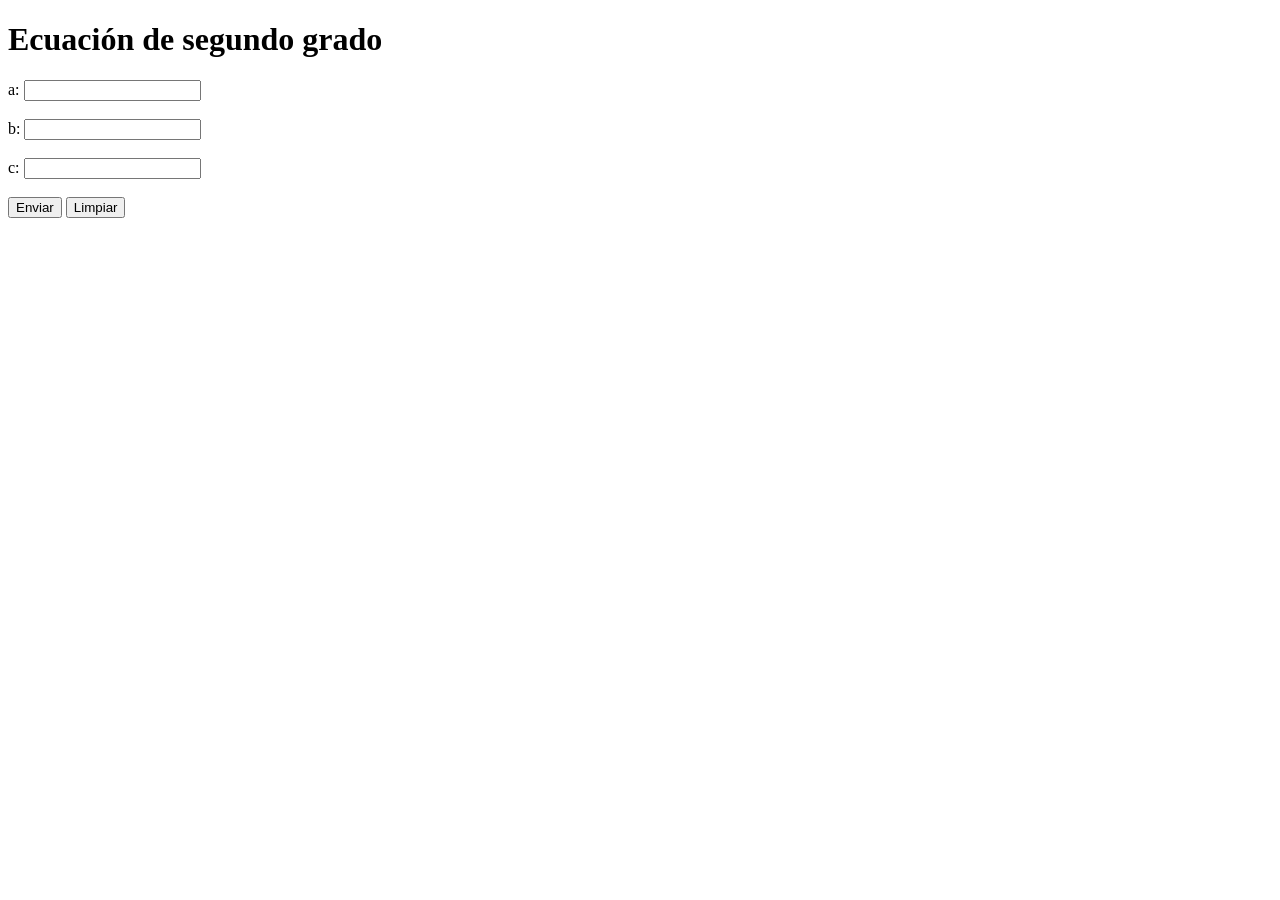
<file: ActividadesPhp/actividadesForms/index.html>
<!DOCTYPE html>
<html lang="es">
<head>
    <meta charset="UTF-8">
    <meta name="viewport" content="width=device-width, initial-scale=1.0">
    <title>Actividad 8</title>
    <link rel="stylesheet" href="styles.css">
</head>
<body>
    <h1>Ecuación de segundo grado</h1>
    <form action="back.php" method="GET">
        <label for="parametro-a">a:</label>
        <input type="number" id="parametro-a" name="parametro-a" required>
        <br><br>

        <label for="parametro-b">b:</label>
        <input type="number" id="parametro-b" name="parametro-b" required>
        <br><br>

        <label for="parametro-c">c:</label>
        <input type="number" id="parametro-c" name="parametro-c" required>
        <br><br>

        <input type="submit" value="Enviar">
        <input type="reset" value="Limpiar">
    </form>
</body>
</html>
</file>
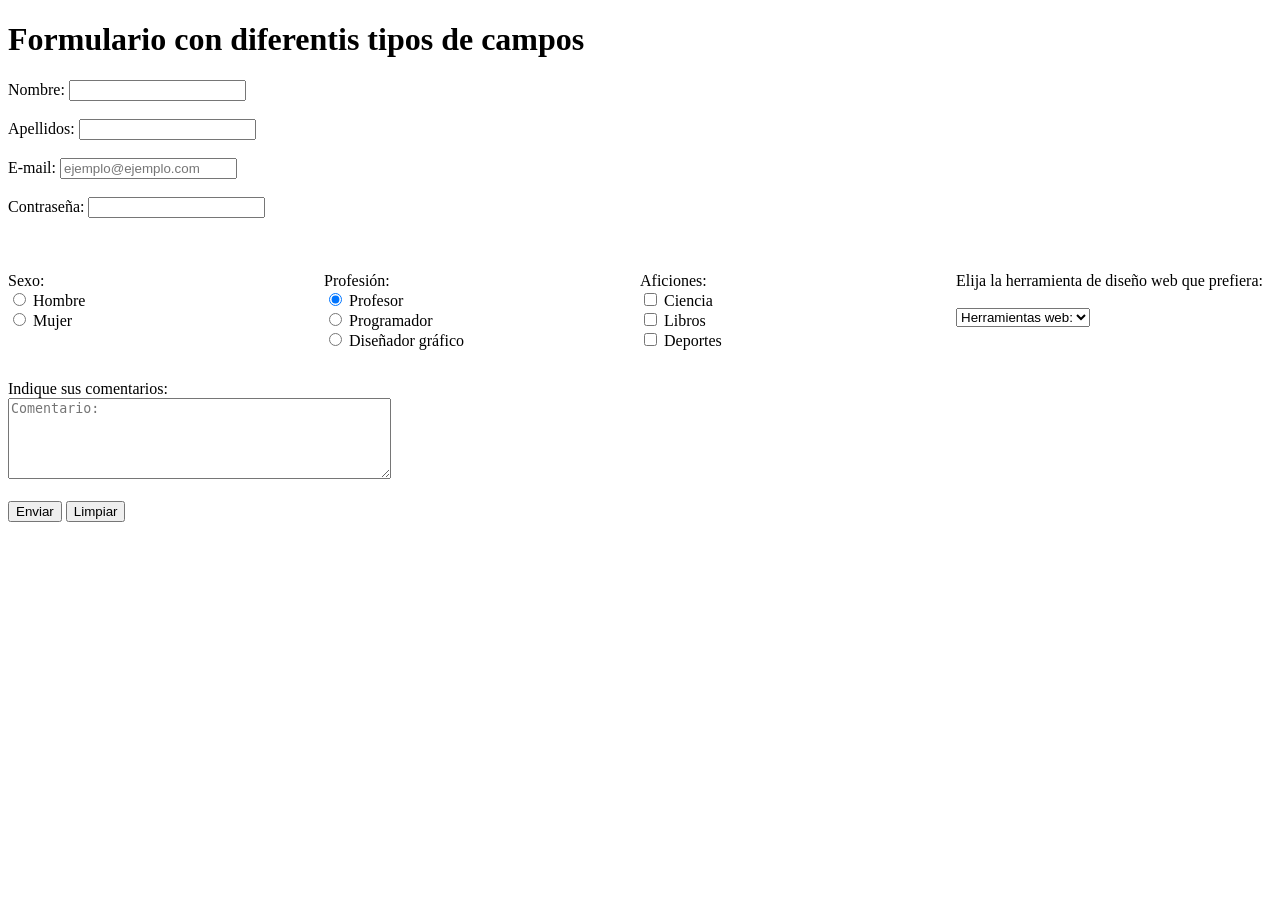
<file: pruebasClase/forms/actividadesClaseForms/index.html>
<!DOCTYPE html>
<html lang="es">
<head>
    <meta charset="UTF-8">
    <meta name="viewport" content="width=device-width, initial-scale=1.0">
    <title>Actividad 1</title>
    <link rel="stylesheet" href="style.css">
</head>
<body>
    <h1>Formulario con diferentis tipos de campos</h1>
    <form action="back.php" method="POST">
        <label for="nombre">Nombre:</label>
        <input type="text" id="nombre" name="nombre" required>

        <br><br>

        <label for="apellidos">Apellidos:</label>
        <input type="text" id="apellidos" name="apellidos" required>

        <br><br>

        <label for="email">E-mail:</label>
        <input type="email" id="email" name="email" placeholder="ejemplo@ejemplo.com" required>

        <br><br>

        <label for="contrasena">Contraseña:</label>
        <input type="password" id="contrasena" name="contrasena" required>

        <br><br><br><br>

        <div class="filaDatos">
            <div class="columnaDatos">
                Sexo:
                <br>
                <input type="radio" name="sexo" value="Hombre"> Hombre
                <br>
                <input type="radio" name="sexo" value="Mujer"> Mujer
            </div>

            <div class="columnaDatos">
                Profesión:
                <br>
                <input type="radio" name="profesion" value="Profesor" checked> Profesor
                <br>
                <input type="radio" name="profesion" value="Programador"> Programador
                <br>
                <input type="radio" name="profesion" value="Diseñador gráfico"> Diseñador gráfico
            </div>

            <div class="columnaDatos">
                Aficiones:
                <br>
                <input type="checkbox" name="aficiones[]" value="Ciencia"> Ciencia
                <br>
                <input type="checkbox" name="aficiones[]" value="Libros"> Libros
                <br>
                <input type="checkbox" name="aficiones[]" value="Deportes"> Deportes
            </div>

            <div class="columnaDatos">
                <label for="herramienta">Elija la herramienta de diseño web que prefiera:</label>
                <br><br>
                <select name="herramienta">
                    <option value="">Herramientas web:</option>
                    <option value="Firefox">Firefox</option>
                    <option value="Google">Google</option>
                </select>
            </div>
        </div>

        <br><br><br><br><br><br>

        <label for="comentario">Indique sus comentarios:</label>
        <br>
        <textarea name="comentario" rows="5" cols="45" placeholder="Comentario:"></textarea>

        <br><br>

        <input type="submit" value="Enviar">
        <input type="reset" value="Limpiar">
    </form>
</body>
</html>
</file>
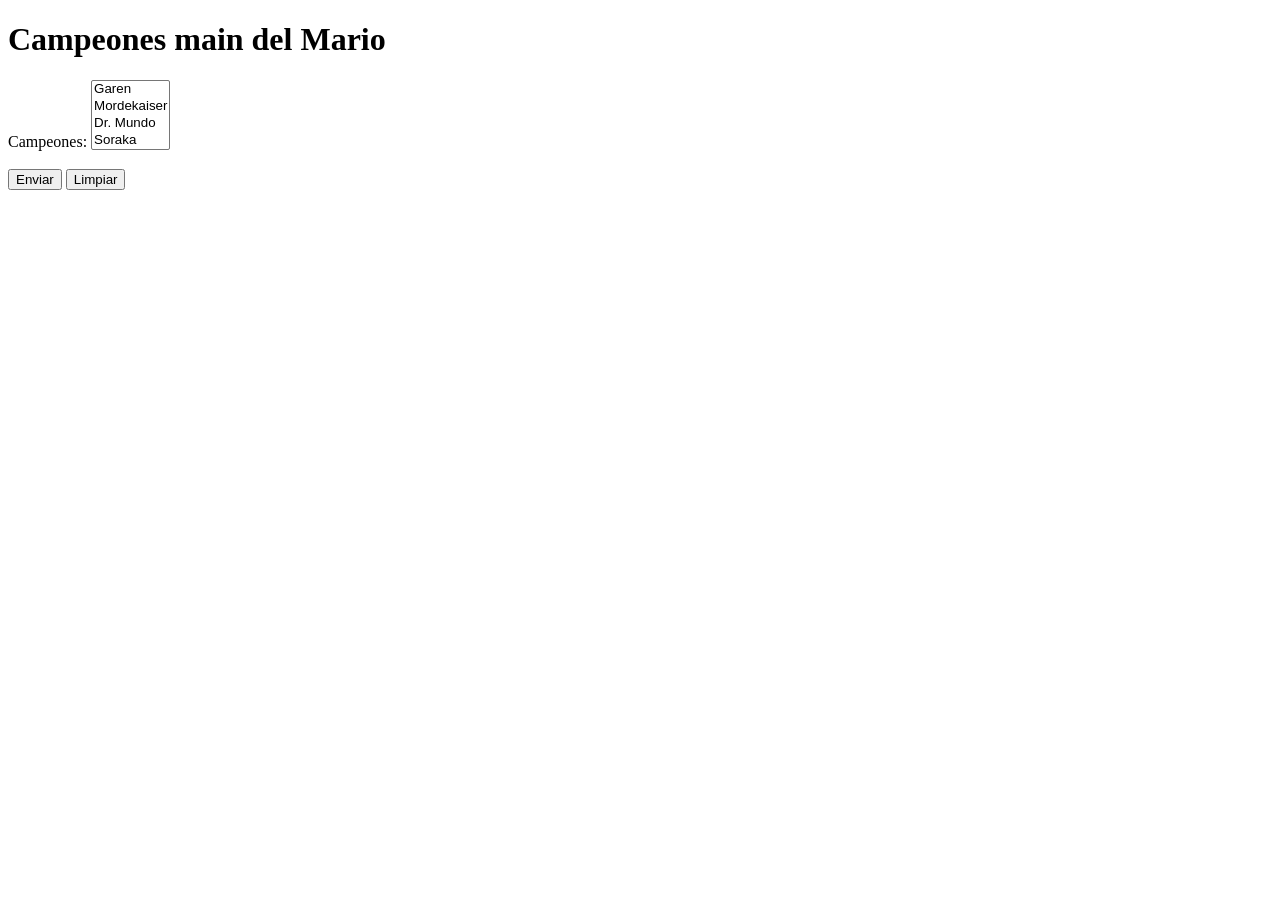
<file: Tema1/pruebasClase/desplegable/index.html>
<!DOCTYPE html>
<html lang="en">
<head>
    <meta charset="UTF-8">
    <meta name="viewport" content="width=device-width, initial-scale=1.0">
    <title>Document</title>
</head>
<body>
    <h1>Campeones main del Mario</h1>
    <form action="procesar.php" method="POST">
        <label for="valores">Campeones: </label>
        <select name="valores[]" id="valores" multiple>
            <option>Garen</option>
            <option>Mordekaiser</option>
            <option>Dr. Mundo</option>
            <option>Soraka</option>
        </select>

        <br><br>

        <button type="submit">Enviar</button>
        <button type="reset">Limpiar</button>
    </form>
</body>
</html>
</file>
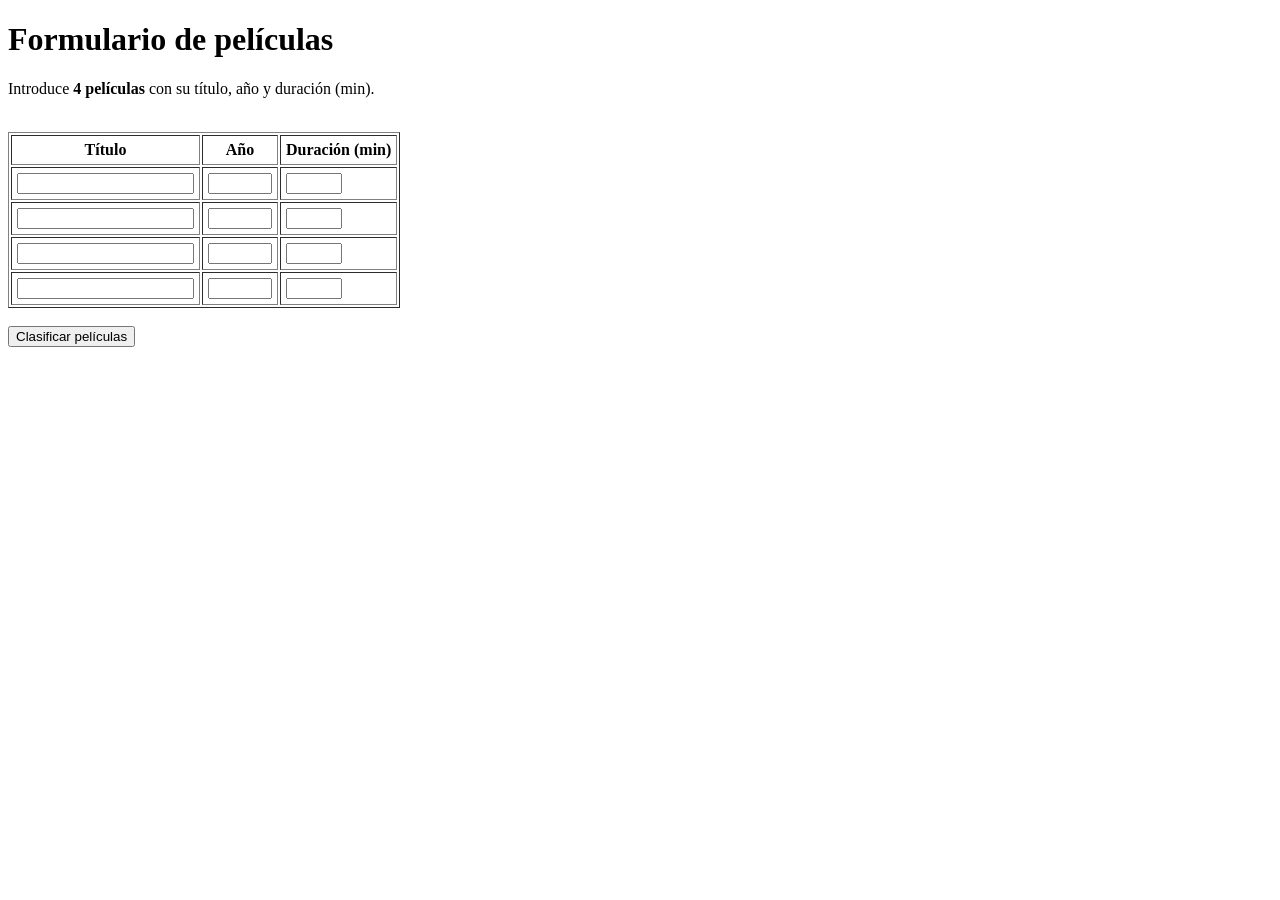
<file: simulacro2/entrada.html>
<!DOCTYPE html>
<html lang="en">
<head>
    <meta charset="UTF-8">
    <meta name="viewport" content="width=device-width, initial-scale=1.0">
    <title>Simulacro 2</title>
</head>
<body>
    <h1>Formulario de películas</h1>
    <p>Introduce <strong>4 películas</strong> con su título, año y duración (min). </p>

    <br>
    
    <form action="clasificar.php" method="POST">
        <table border="1" cellpadding="5">
            <thead>
                <th>Título</th>
                <th>Año</th>
                <th>Duración (min)</th>
            </thead>

            <tbody>
                <tr>
                    <td><input type="text" name="titulo[]" required></td>
                    <td><input type="number" name="anyo[]" min="1800" max="2030" required></td>
                    <td><input type="number" name="duracion[]" min="1" max="400" required></td>
                </tr>

                <tr>
                    <td><input type="text" name="titulo[]" required></td>
                    <td><input type="number" name="anyo[]" min="1800" max="2030" required></td>
                    <td><input type="number" name="duracion[]" min="1" max="400" required></td>
                </tr>

                <tr>
                    <td><input type="text" name="titulo[]" required></td>
                    <td><input type="number" name="anyo[]" min="1800" max="2030" required></td>
                    <td><input type="number" name="duracion[]" min="1" max="400" required></td>
                </tr>

                <tr>
                    <td><input type="text" name="titulo[]" required></td>
                    <td><input type="number" name="anyo[]" min="1800" max="2030" required></td>
                    <td><input type="number" name="duracion[]" min="1" max="400" required></td>
                </tr>
            </tbody>
        </table>

        <br>

        <button type="submit">Clasificar películas</button>
    </form>
    
</body>
</html>
</file>
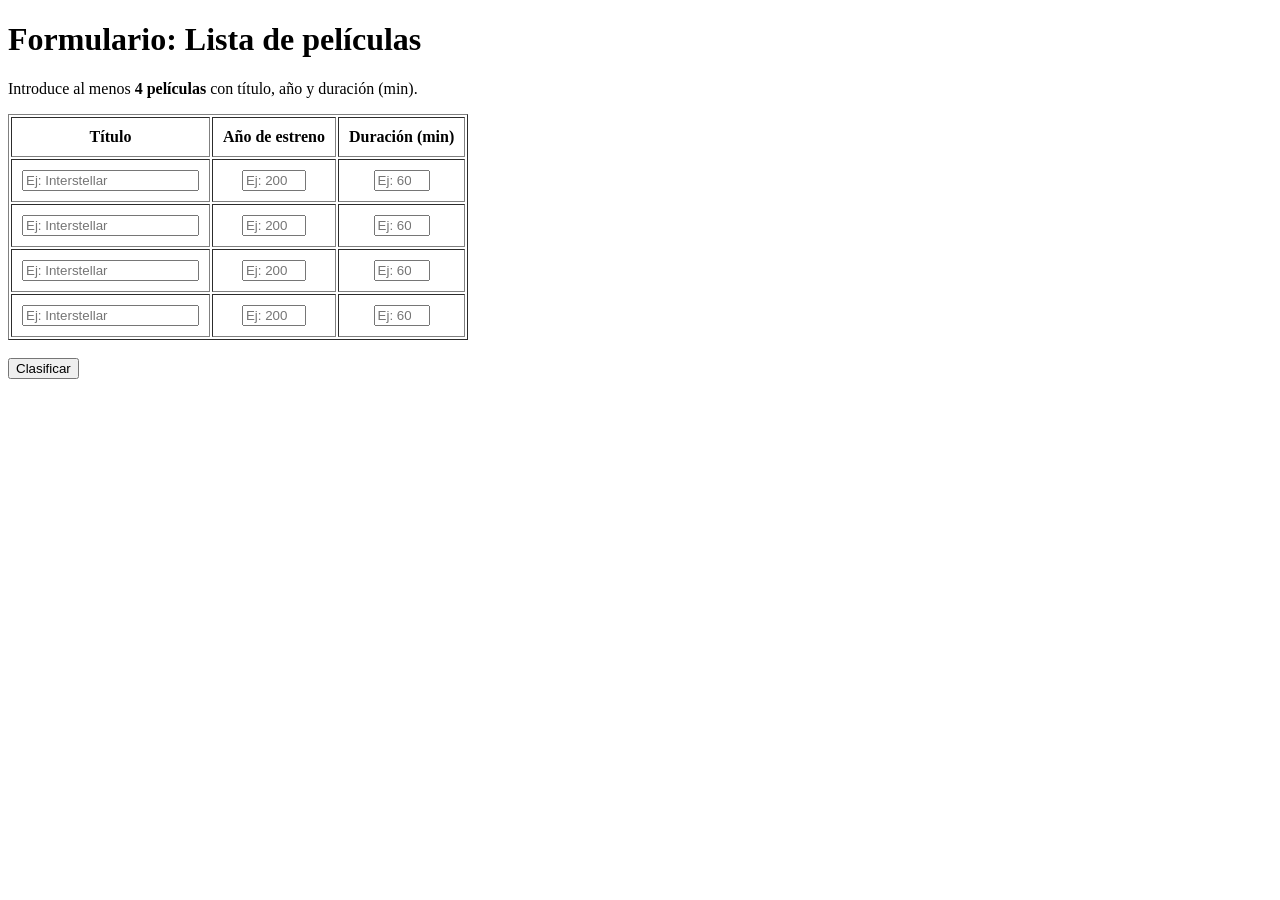
<file: Tema1/repasoExamenEj2/entrada.html>
<!DOCTYPE html>
<html lang="en">
<head>
    <meta charset="UTF-8">
    <meta name="viewport" content="width=device-width, initial-scale=1.0">
    <title>Document</title>
</head>
<body>
    <h1>Formulario: Lista de películas</h1>
    <p>Introduce al menos <strong>4 películas</strong> con título, año y duración (min).</p>
    <form action="clasificar.php" method="POST">
        <table border="1" cellpadding="10" style="text-align: center;">
            <thead>
                <th>Título</th>
                <th>Año de estreno</th>
                <th>Duración (min)</th>
            </thead>

            <tbody>
                <tr>
                    <td><input type="text" name="titulo[]" id="titulo" placeholder="Ej: Interstellar" required></td>
                    <td><input type="number" name="anyo[]" id="anyo" min="1800" max="2026" placeholder="Ej: 2002" required></td>
                    <td><input type="number" name="duracion[]" id="duracion" min="1" max="600" placeholder="Ej: 60" required></td>
                </tr>
                    
                <tr>
                    <td><input type="text" name="titulo[]" id="titulo" placeholder="Ej: Interstellar" required></td>
                    <td><input type="number" name="anyo[]" id="anyo" min="1800" max="2026" placeholder="Ej: 2002" required></td>
                    <td><input type="number" name="duracion[]" id="duracion" min="1" max="600" placeholder="Ej: 60" required></td>
                </tr>

                <tr>
                    <td><input type="text" name="titulo[]" id="titulo" placeholder="Ej: Interstellar" required></td>
                    <td><input type="number" name="anyo[]" id="anyo" min="1800" max="2026" placeholder="Ej: 2002" required></td>
                    <td><input type="number" name="duracion[]" id="duracion" min="1" max="600" placeholder="Ej: 60" required></td>
                </tr>

                <tr>
                    <td><input type="text" name="titulo[]" id="titulo" placeholder="Ej: Interstellar" required></td>
                    <td><input type="number" name="anyo[]" id="anyo" min="1800" max="2026" placeholder="Ej: 2002" required></td>
                    <td><input type="number" name="duracion[]" id="duracion" min="1" max="600" placeholder="Ej: 60" required></td>
                </tr>
            </tbody>
        </table>

        <br>

        <button type="submit">Clasificar</button>
    </form>
</body>
</html>
</file>
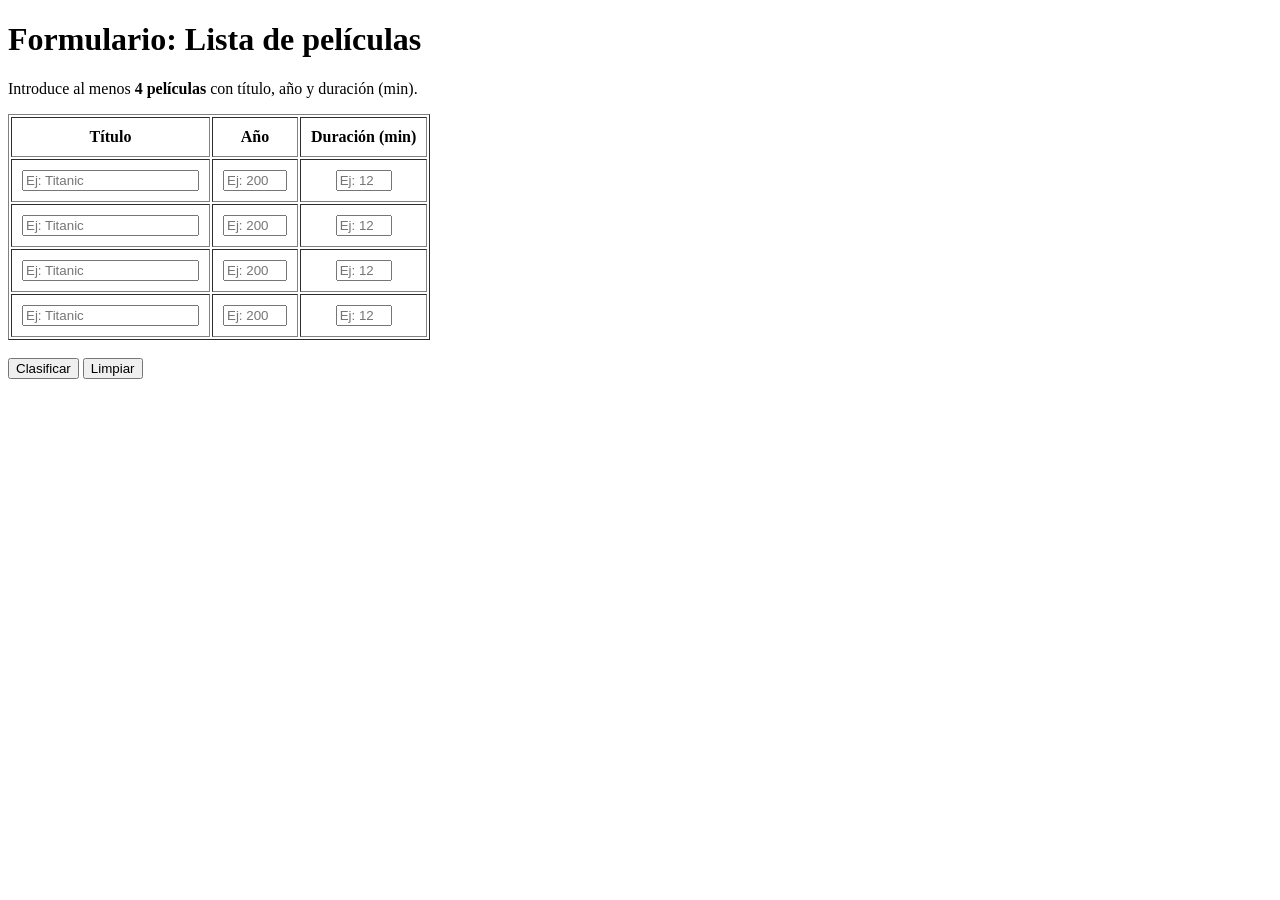
<file: Tema1/repasoExamenEj2/notepadEj2/entrada.html>
<!DOCTYPE html>
<html lang="en">
<head>
    <meta charset="UTF-8">
    <meta name="viewport" content="width=device-width, initial-scale=1.0">
    <title>Ej 2</title>
</head>
<body>
	<h1>Formulario: Lista de películas</h1>
	<p>Introduce al menos <strong>4 películas </strong>con título, año y duración (min).</p>
	
	<!-- Formulario para recoger datos -->
	<form action="clasificar.php" method="POST">
	
		<table border="1" cellpadding="10" style="text-align: center;">
			<thead>
				<th>Título</th>
				<th>Año</th>
				<th>Duración (min)</th>
			</thead>
			
			<tbody>
				<tr>
					<td><input type="text" name="titulo[]" id="titulo" placeholder="Ej: Titanic" required></td>
					<td><input type="number" name="anyo[]" id="anyo" placeholder="Ej: 2001" min="1800" max="2026" required></td>
					<td><input type="number" name="duracion[]" id="duracion" placeholder="Ej: 120" min="1" max="500" required></td>
				</tr>
				
				<tr>
					<td><input type="text" name="titulo[]" id="titulo" placeholder="Ej: Titanic" required></td>
					<td><input type="number" name="anyo[]" id="anyo" placeholder="Ej: 2001" min="1800" max="2026" required></td>
					<td><input type="number" name="duracion[]" id="duracion" placeholder="Ej: 120" min="1" max="500" required></td>
				</tr>
				
				<tr>
					<td><input type="text" name="titulo[]" id="titulo" placeholder="Ej: Titanic" required></td>
					<td><input type="number" name="anyo[]" id="anyo" placeholder="Ej: 2001" min="1800" max="2026" required></td>
					<td><input type="number" name="duracion[]" id="duracion" placeholder="Ej: 120" min="1" max="500" required></td>
				</tr>
				
				<tr>
					<td><input type="text" name="titulo[]" id="titulo" placeholder="Ej: Titanic" required></td>
					<td><input type="number" name="anyo[]" id="anyo" placeholder="Ej: 2001" min="1800" max="2026" required></td>
					<td><input type="number" name="duracion[]" id="duracion" placeholder="Ej: 120" min="1" max="500" required></td>
				</tr>
			</tbody>
		</table>
		
		<br>
		
		<!-- Botones de enviar y resetear -->
		<button type="submit">Clasificar</button>
		<button type="reset">Limpiar</button>
	</form>
    
</body>
</html>
</file>
<file: ActividadesPhp/actividadesForms/styles.css>
table {
    text-align: center;
}

th, td {
    padding: 10px;
}

.verde {
    background-color: lightgreen;
}

.rojo {
    background-color: lightcoral;
}
</file>
<file: pruebasClase/forms/actividadesClaseForms/style.css>
.filaDatos {
    width: 100%;
    display: block;
    float: left;
}

.columnaDatos {
    width: 25%;
    float: left;
}
</file>
